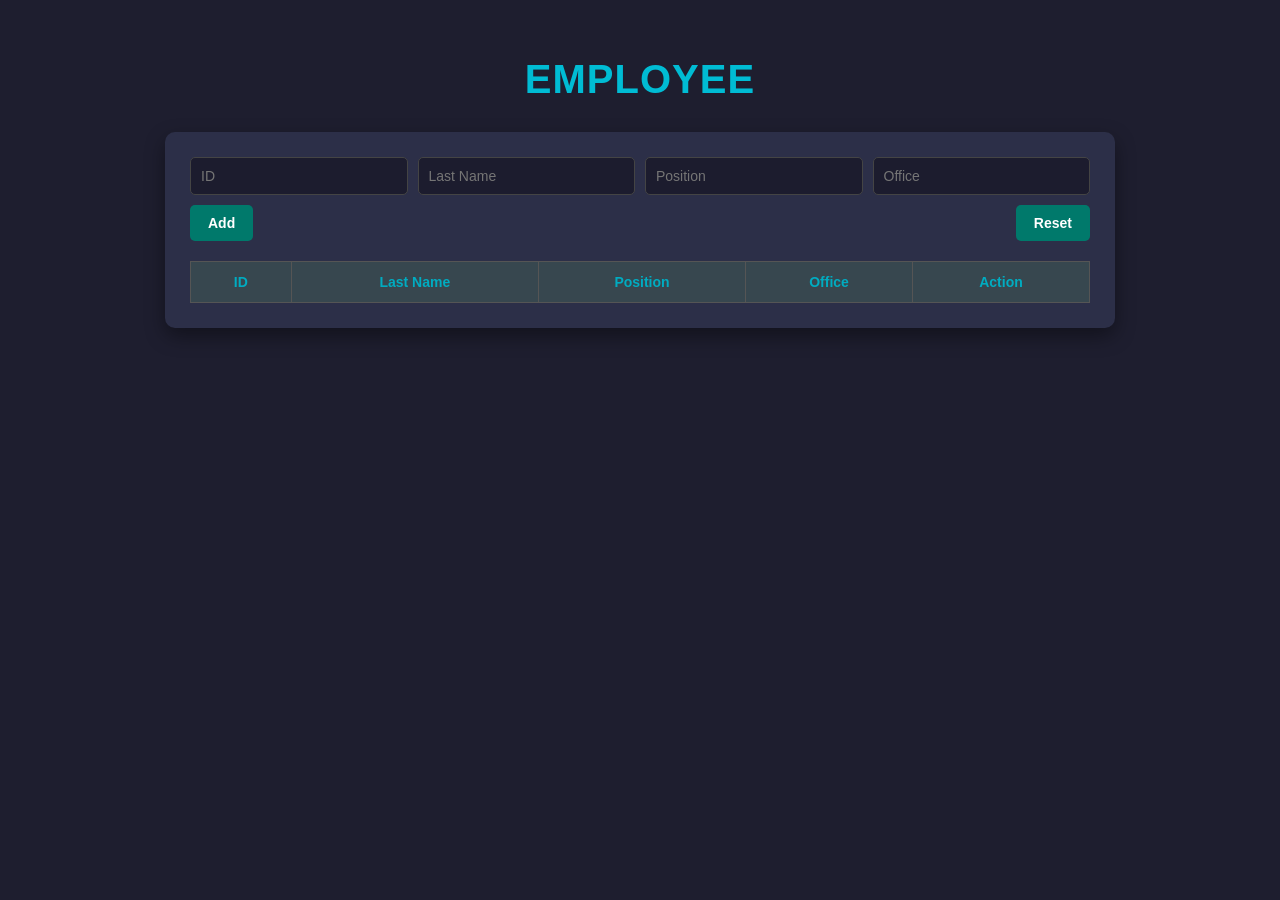
<file: bootstrap_demo/Add-employee.html>
<!DOCTYPE html>
<html lang="en">
<head>
  <meta charset="UTF-8" />
  <meta name="viewport" content="width=device-width, initial-scale=1.0"/>
  <title>Men's Employee Tracker</title>
  <style>
    body {
      font-family: 'Verdana', sans-serif;
      background-color: #1e1e2f;
      color: #e0e0e0;
      padding: 30px;
      margin: 0;
    }

    h1 {
      text-align: center;
      font-size: 2.5em;
      color: #00bcd4;
      margin-bottom: 30px;
      text-transform: uppercase;
      letter-spacing: 1px;
    }

    .container {
      max-width: 900px;
      margin: 0 auto;
      background-color: #2c2f48;
      padding: 25px;
      border-radius: 10px;
      box-shadow: 0 8px 20px rgba(0, 0, 0, 0.4);
    }

    .form-row {
      display: flex;
      flex-wrap: wrap;
      gap: 10px;
      margin-bottom: 20px;
    }

    .form-row input {
      flex: 1 1 20%;
      min-width: 160px;
      padding: 10px;
      font-size: 14px;
      border: 1px solid #444;
      border-radius: 5px;
      background-color: #1c1c2e;
      color: #fff;
    }

    .form-row button {
      background-color: #00796b;
      color: white;
      border: none;
      padding: 10px 18px;
      border-radius: 5px;
      cursor: pointer;
      font-weight: bold;
      font-size: 14px;
      transition: 0.3s ease;
    }

    .form-row button:hover {
      background-color: #004d40;
    }

    .reset-btn {
      background-color: #b71c1c;
      margin-left: auto;
    }

    table {
      width: 100%;
      border-collapse: collapse;
      margin-top: 20px;
      font-size: 14px;
    }

    thead {
      background-color: #37474f;
    }

    th, td {
      padding: 12px;
      text-align: center;
      border: 1px solid #555;
    }

    th {
      color: #00acc1;
    }

    tr:nth-child(even) {
      background-color: #2e3b4e;
    }

    tr:hover {
      background-color: #455a64;
    }

    .delete-btn {
      background-color: #d84315;
      color: white;
      border: none;
      padding: 6px 12px;
      border-radius: 4px;
      cursor: pointer;
    }

    .delete-btn:hover {
      background-color: #bf360c;
    }

    .message {
      text-align: center;
      font-weight: bold;
      margin-top: 10px;
      display: none;
    }

    .message.success {
      color: #4caf50;
    }

    .message.error {
      color: #f44336;
    }
  </style>
</head>
<body>

  <h1>Employee</h1>

  <div class="container">
    <div class="form-row">
      <input type="text" id="empId" placeholder="ID">
      <input type="text" id="lastName" placeholder="Last Name">
      <input type="text" id="position" placeholder="Position">
      <input type="text" id="office" placeholder="Office">
      <button onclick="addEmployee()">Add</button>
      <button class="reset-btn" onclick="resetTable()">Reset</button>
    </div>

    <div class="message" id="messageBox"></div>

    <table>
      <thead>
        <tr>
          <th>ID</th>
          <th>Last Name</th>
          <th>Position</th>
          <th>Office</th>
          <th>Action</th>
        </tr>
      </thead>
      <tbody id="employeeTable">
        <!-- Employee rows go here -->
      </tbody>
    </table>
  </div>

  <script>
    const maxRows = 15;

    function showMessage(msg, type = 'success') {
      const box = document.getElementById("messageBox");
      box.textContent = msg;
      box.className = `message ${type}`;
      box.style.display = 'block';
      setTimeout(() => box.style.display = 'none', 3000);
    }

    function addEmployee() {
      const id = document.getElementById("empId").value.trim();
      const lastName = document.getElementById("lastName").value.trim();
      const position = document.getElementById("position").value.trim();
      const office = document.getElementById("office").value.trim();
      const table = document.getElementById("employeeTable");

      if (!id || !lastName || !position || !office) {
        showMessage("Please fill in all fields.", "error");
        return;
      }

      if (table.rows.length >= maxRows) {
        showMessage("Maximum of 15 employees reached.", "error");
        return;
      }

      const row = document.createElement("tr");
      row.innerHTML = `
        <td>${id}</td>
        <td>${lastName}</td>
        <td>${position}</td>
        <td>${office}</td>
        <td><button class="delete-btn" onclick="deleteRow(this)">Delete</button></td>
      `;
      table.appendChild(row);

      document.getElementById("empId").value = "";
      document.getElementById("lastName").value = "";
      document.getElementById("position").value = "";
      document.getElementById("office").value = "";

      showMessage("Employee added successfully.");
    }

    function deleteRow(button) {
      const row = button.closest("tr");
      row.remove();
      showMessage("Employee deleted.", "success");
    }

    function resetTable() {
      const table = document.getElementById("employeeTable");
      table.innerHTML = "";
      showMessage("All employees cleared.", "success");
    }
  </script>

</body>
</html>
</file>
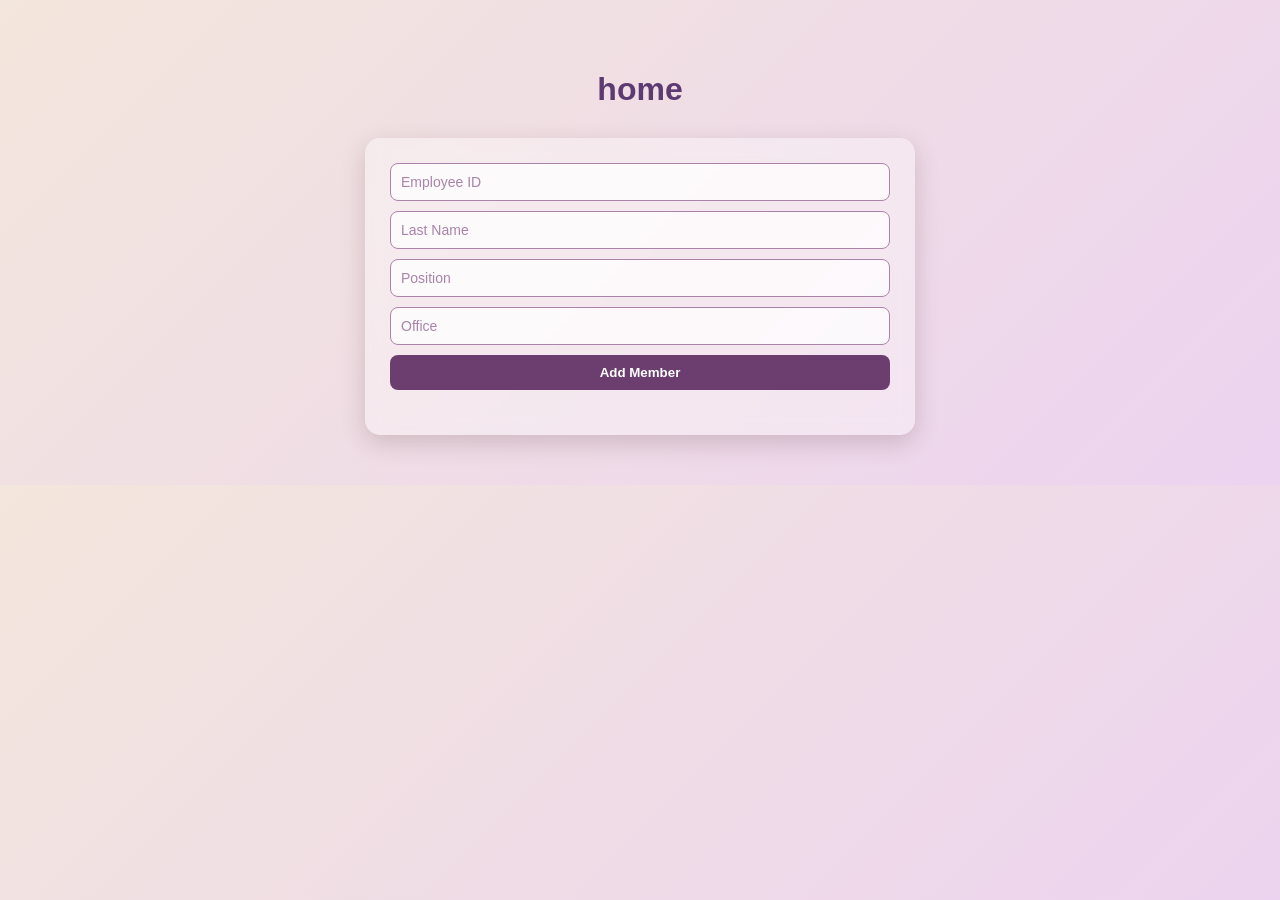
<file: bootstrap_demo/employee.html>
<!DOCTYPE html>
<html lang="en">
<head>
  <meta charset="UTF-8" />
  <meta name="viewport" content="width=device-width, initial-scale=1.0"/>
  <title>Vertical Glass Team List</title>
  <style>
    body {
      font-family: 'Segoe UI', sans-serif;
      background: linear-gradient(135deg, #f3e6dc, #ecd3f0);
      margin: 0;
      padding: 50px 20px;
      color: #4b2e2e; /* dark brown text */
    }

    h1 {
      text-align: center;
      color: #5d3a72; /* muted purple */
      margin-bottom: 30px;
      font-style: normal; /* no italics */
      font-weight: 700;
    }

    .container {
      max-width: 500px;
      margin: auto;
      background: rgba(255, 255, 255, 0.35);
      backdrop-filter: blur(10px);
      border-radius: 15px;
      padding: 25px;
      box-shadow: 0 8px 24px rgba(75, 46, 46, 0.2);
    }

    .form-group {
      display: flex;
      flex-direction: column;
      gap: 10px;
      margin-bottom: 20px;
    }

    .form-group input {
      padding: 10px;
      border: 1px solid #a983a8; /* light purple/brown border */
      border-radius: 8px;
      background-color: rgba(255, 255, 255, 0.75);
      font-size: 14px;
      color: #4b2e2e;
      font-style: normal;
    }

    .form-group input::placeholder {
      color: #a983a8;
      font-style: normal;
    }

    .form-group button {
      background-color: #6b3e6f; /* purple */
      color: white;
      padding: 10px;
      border: none;
      border-radius: 8px;
      font-weight: bold;
      cursor: pointer;
      transition: background-color 0.3s;
      font-style: normal;
    }

    .form-group button:hover {
      background-color: #4a2850; /* darker purple */
    }

    .employee-box {
      background: rgba(255, 255, 255, 0.45);
      backdrop-filter: blur(6px);
      border-radius: 10px;
      padding: 15px 20px;
      margin-bottom: 15px;
      box-shadow: 0 2px 10px rgba(75, 46, 46, 0.07);
      color: #4b2e2e;
      font-style: normal;
    }

    .employee-box p {
      margin: 6px 0;
      font-style: normal;
    }

    .delete-btn {
      background-color: #a64b4b; /* brown-red */
      color: white;
      border: none;
      padding: 6px 12px;
      border-radius: 6px;
      cursor: pointer;
      margin-top: 10px;
      font-style: normal;
      font-weight: 600;
      transition: background-color 0.3s;
    }

    .delete-btn:hover {
      background-color: #732f2f;
    }
  </style>
</head>
<body>

  <h1>home</h1>

  <div class="container">
    <div class="form-group">
      <input type="text" id="empId" placeholder="Employee ID" />
      <input type="text" id="lastName" placeholder="Last Name" />
      <input type="text" id="position" placeholder="Position" />
      <input type="text" id="office" placeholder="Office" />
      <button onclick="addEmployee()">Add Member</button>
    </div>

    <div id="employeeList">
      <!-- Employee boxes appear here vertically -->
    </div>
  </div>

  <script>
    document.addEventListener("DOMContentLoaded", loadEmployees);

    function addEmployee() {
      const empId = document.getElementById("empId").value.trim();
      const lastName = document.getElementById("lastName").value.trim();
      const position = document.getElementById("position").value.trim();
      const office = document.getElementById("office").value.trim();

      if (!empId || !lastName || !position || !office) {
        alert("Please fill all fields.");
        return;
      }

      const employee = { empId, lastName, position, office };
      const employees = JSON.parse(localStorage.getItem("teamListGlass")) || [];
      employees.push(employee);
      localStorage.setItem("teamListGlass", JSON.stringify(employees));

      clearForm();
      loadEmployees();
    }

    function loadEmployees() {
      const employees = JSON.parse(localStorage.getItem("teamListGlass")) || [];
      const container = document.getElementById("employeeList");
      container.innerHTML = "";

      employees.forEach((emp, index) => {
        const div = document.createElement("div");
        div.className = "employee-box";
        div.innerHTML = `
          <p><strong>ID:</strong> ${emp.empId}</p>
          <p><strong>Last Name:</strong> ${emp.lastName}</p>
          <p><strong>Position:</strong> ${emp.position}</p>
          <p><strong>Office:</strong> ${emp.office}</p>
          <button class="delete-btn" onclick="deleteEmployee(${index})">Delete</button>
        `;
        container.appendChild(div);
      });
    }

    function deleteEmployee(index) {
      const employees = JSON.parse(localStorage.getItem("teamListGlass")) || [];
      employees.splice(index, 1);
      localStorage.setItem("teamListGlass", JSON.stringify(employees));
      loadEmployees();
    }

    function clearForm() {
      document.getElementById("empId").value = "";
      document.getElementById("lastName").value = "";
      document.getElementById("position").value = "";
      document.getElementById("office").value = "";
    }
  </script>

</body>
</html>
</file>
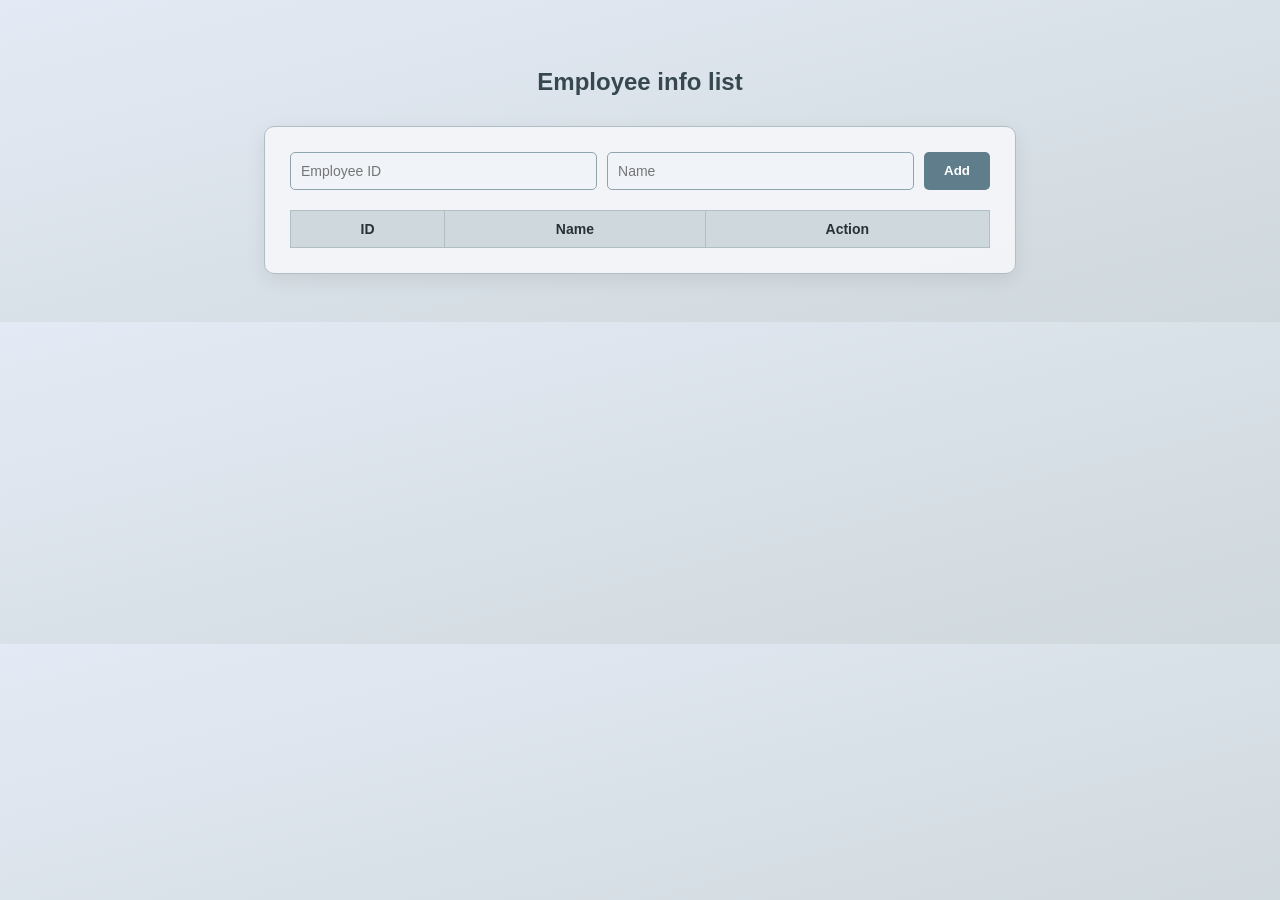
<file: bootstrap_demo/home info list.html>
<!DOCTYPE html>
<html lang="en">
<head>
  <meta charset="UTF-8" />
  <meta name="viewport" content="width=device-width, initial-scale=1.0"/>
  <title>Employee Table - Max 10 Rows</title>
  <style>
    body {
      font-family: 'Segoe UI', sans-serif;
      background: linear-gradient(to bottom right, #e3eaf5, #cfd8dc);
      padding: 40px 20px;
      color: #263238;
    }

    h2 {
      text-align: center;
      color: #37474f;
      margin-bottom: 30px;
    }

    .container {
      max-width: 700px;
      margin: auto;
      background: rgba(245, 247, 250, 0.9);
      padding: 25px;
      border-radius: 10px;
      box-shadow: 0 6px 20px rgba(0, 0, 0, 0.08);
      border: 1px solid #b0bec5;
    }

    .form-group {
      display: flex;
      gap: 10px;
      margin-bottom: 15px;
    }

    .form-group input {
      flex: 1;
      padding: 10px;
      border: 1px solid #90a4ae;
      border-radius: 5px;
      background-color: #f0f4f8;
      font-size: 14px;
    }

    .form-group button {
      padding: 10px 20px;
      background-color: #607d8b;
      color: white;
      border: none;
      border-radius: 5px;
      cursor: pointer;
      font-weight: bold;
      transition: background 0.3s;
    }

    .form-group button:hover {
      background-color: #455a64;
    }

    table {
      width: 100%;
      border-collapse: collapse;
      font-size: 14px;
      margin-top: 20px;
      background-color: #eceff1;
    }

    th, td {
      padding: 10px;
      text-align: center;
      border: 1px solid #b0bec5;
    }

    th {
      background-color: #cfd8dc;
      color: #263238;
    }

    tr:nth-child(even) {
      background-color: #f5f5f5;
    }

    .delete-btn {
      background-color: #d32f2f;
      color: white;
      border: none;
      padding: 6px 12px;
      border-radius: 4px;
      cursor: pointer;
      font-size: 13px;
    }

    .delete-btn:hover {
      background-color: #b71c1c;
    }

    .row-limit-warning {
      text-align: center;
      color: #c62828;
      font-weight: bold;
      margin-top: 10px;
      display: none;
    }
  </style>
</head>
<body>

  <h2>Employee info list</h2>

  <div class="container">
    <div class="form-group">
      <input type="text" id="empId" placeholder="Employee ID">
      <input type="text" id="empName" placeholder="Name">
      <button onclick="addEmployee()">Add</button>
    </div>

    <div class="row-limit-warning" id="limitWarning">Maximum of 10 rows reached!</div>

    <table>
      <thead>
        <tr>
          <th>ID</th>
          <th>Name</th>
          <th>Action</th>
        </tr>
      </thead>
      <tbody id="employeeTable">
        <!-- Rows will be added here -->
      </tbody>
    </table>
  </div>

  <script>
    function addEmployee() {
      const tableBody = document.getElementById("employeeTable");
      const rowCount = tableBody.rows.length;

      if (rowCount >= 10) {
        document.getElementById("limitWarning").style.display = "block";
        return;
      }

      const empId = document.getElementById("empId").value.trim();
      const empName = document.getElementById("empName").value.trim();

      if (!empId || !empName) {
        alert("Please fill in both fields.");
        return;
      }

      const row = document.createElement("tr");
      row.innerHTML = `
        <td>${empId}</td>
        <td>${empName}</td>
        <td><button class="delete-btn" onclick="deleteRow(this)">Delete</button></td>
      `;
      tableBody.appendChild(row);

      document.getElementById("empId").value = "";
      document.getElementById("empName").value = "";
      document.getElementById("limitWarning").style.display = "none";
    }

    function deleteRow(button) {
      const row = button.closest("tr");
      row.remove();

      const rowCount = document.getElementById("employeeTable").rows.length;
      if (rowCount < 10) {
        document.getElementById("limitWarning").style.display = "none";
      }
    }
  </script>

</body>
</html>
</file>
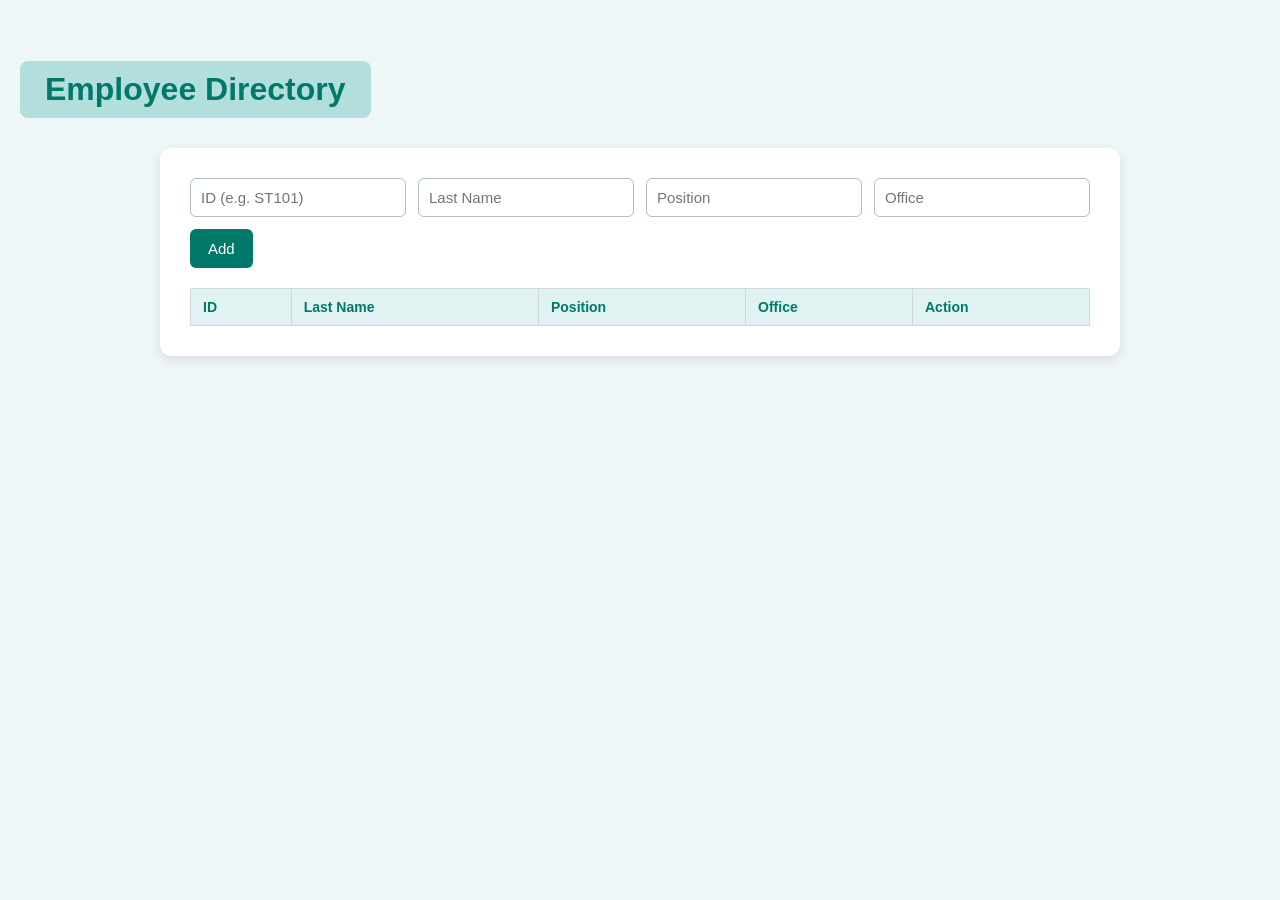
<file: dwendle/employeeeeee_folder/add.html>
<!DOCTYPE html>
<html lang="en">
<head>
  <meta charset="UTF-8" />
  <meta name="viewport" content="width=device-width, initial-scale=1.0"/>
  <title>Employee Directory</title>
  <style>
    body {
      font-family: 'Poppins', sans-serif;
      background: #eef6f8;
      margin: 0;
      padding: 40px 20px;
      color: #333;
    }

    h1 {
      text-align: center;
      color: #00796b;
      margin-bottom: 30px;
      background: #b2dfdb;
      display: inline-block;
      padding: 10px 25px;
      border-radius: 8px;
    }

    .container {
      max-width: 900px;
      background: #fff;
      margin: auto;
      padding: 30px;
      border-radius: 12px;
      box-shadow: 0 4px 12px rgba(0,0,0,0.1);
    }

    .form-group {
      display: flex;
      flex-wrap: wrap;
      gap: 12px;
      margin-bottom: 20px;
    }

    .form-group input {
      flex: 1 1 20%;
      min-width: 150px;
      padding: 10px;
      font-size: 15px;
      border: 1px solid #b0bec5;
      border-radius: 6px;
      outline-color: #26a69a;
    }

    .form-group button {
      background: #00796b;
      color: #fff;
      border: none;
      padding: 11px 18px;
      font-size: 15px;
      border-radius: 6px;
      cursor: pointer;
      transition: background 0.3s ease;
    }

    .form-group button:hover {
      background: #004d40;
    }

    table {
      width: 100%;
      border-collapse: collapse;
      margin-top: 20px;
      font-size: 14px;
    }

    th, td {
      border: 1px solid #cfd8dc;
      padding: 10px 12px;
      text-align: left;
    }

    th {
      background: #e0f2f1;
      color: #00796b;
    }

    tr:nth-child(even) {
      background: #f1f8e9;
    }

    .delete-btn {
      background: #e53935;
      color: #fff;
      border: none;
      padding: 6px 12px;
      border-radius: 4px;
      cursor: pointer;
      font-size: 13px;
      transition: background 0.3s ease;
    }

    .delete-btn:hover {
      background: #b71c1c;
    }

    @media (max-width: 700px) {
      .form-group {
        flex-direction: column;
      }

      .form-group input,
      .form-group button {
        width: 100%;
      }
    }
  </style>
</head>
<body>

  <h1>Employee Directory</h1>

  <div class="container">
    <div class="form-group">
      <input type="text" id="empId" placeholder="ID (e.g. ST101)" />
      <input type="text" id="lastName" placeholder="Last Name" />
      <input type="text" id="position" placeholder="Position" />
      <input type="text" id="office" placeholder="Office" />
      <button onclick="addEmployee()">Add</button>
    </div>

    <table>
      <thead>
        <tr>
          <th>ID</th>
          <th>Last Name</th>
          <th>Position</th>
          <th>Office</th>
          <th>Action</th>
        </tr>
      </thead>
      <tbody id="employeeList">
        <!-- Employee rows appear here -->
      </tbody>
    </table>
  </div>

  <script>
    function addEmployee() {
      const empId = document.getElementById("empId").value.trim();
      const lastName = document.getElementById("lastName").value.trim();
      const position = document.getElementById("position").value.trim();
      const office = document.getElementById("office").value.trim();

      if (!empId || !lastName || !position || !office) {
        alert("Please fill in all fields.");
        return;
      }

      const table = document.getElementById("employeeList");
      const row = document.createElement("tr");

      row.innerHTML = `
        <td>${empId}</td>
        <td>${lastName}</td>
        <td>${position}</td>
        <td>${office}</td>
        <td><button class="delete-btn" onclick="deleteRow(this)">Delete</button></td>
      `;

      table.appendChild(row);

      document.getElementById("empId").value = "";
      document.getElementById("lastName").value = "";
      document.getElementById("position").value = "";
      document.getElementById("office").value = "";
    }

    function deleteRow(button) {
      const row = button.closest("tr");
      row.remove();
    }
  </script>
</body>
</html>
</file>
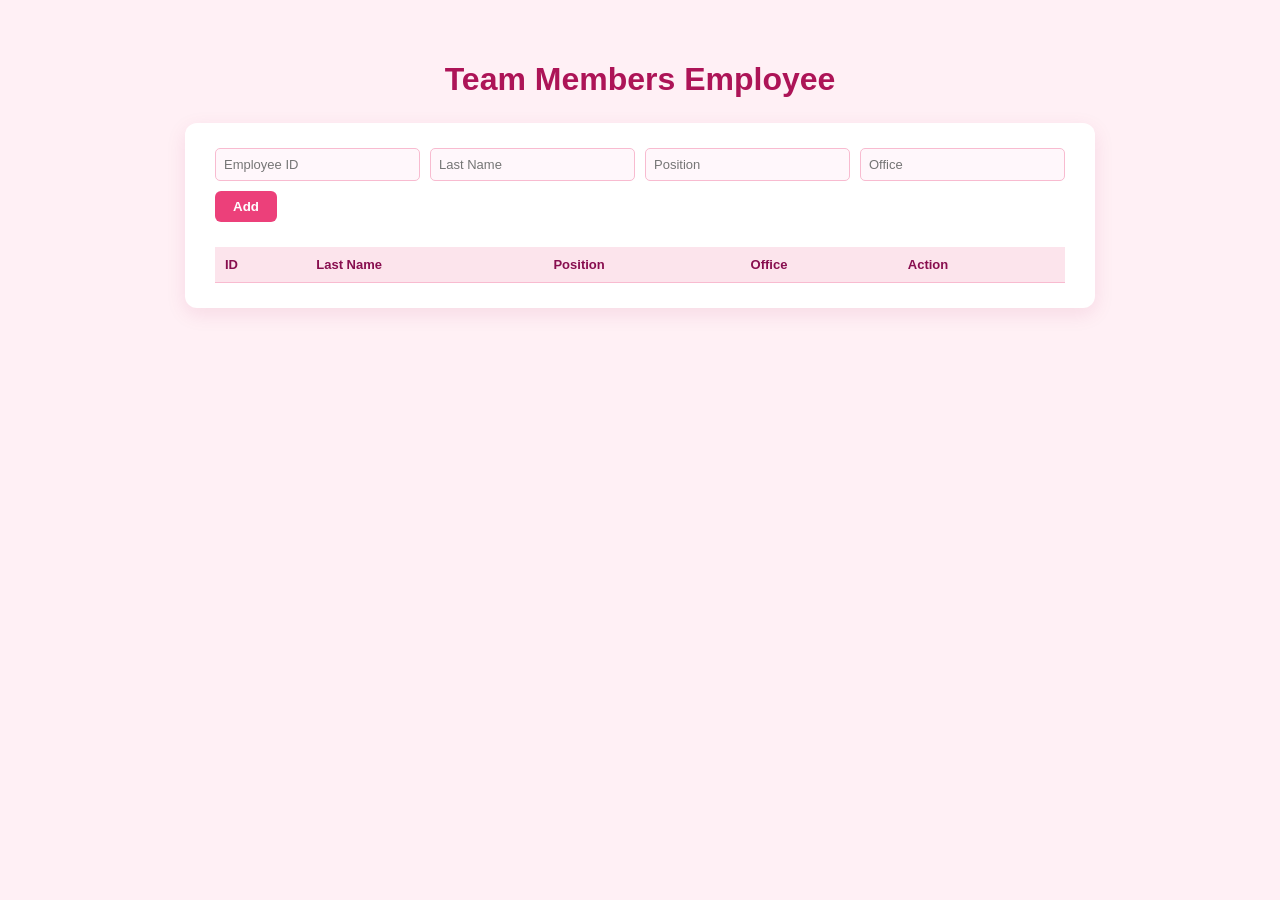
<file: dwendle/employeeeeee_folder/list.html>
<!DOCTYPE html>
<html lang="en">
<head>
  <meta charset="UTF-8" />
  <meta name="viewport" content="width=device-width, initial-scale=1.0"/>
  <title>Team Members</title>
  <style>
    body {
      font-family: 'Segoe UI', sans-serif;
      background-color: #fff0f5;
      margin: 0;
      padding: 40px 20px;
      color: #6a1b9a;
    }

    h1 {
      text-align: center;
      color: #ad1457;
      margin-bottom: 25px;
    }

    .container {
      max-width: 850px;
      margin: auto;
      background-color: #ffffff;
      padding: 25px 30px;
      border-radius: 12px;
      box-shadow: 0 6px 20px rgba(173, 20, 87, 0.1);
    }

    .form-area {
      display: flex;
      flex-direction: column;
      gap: 10px;
      margin-bottom: 25px;
    }

    .input-group {
      display: flex;
      flex-wrap: wrap;
      gap: 10px;
    }

    .input-group input {
      flex: 1 1 20%;
      padding: 8px;
      font-size: 13px;
      border: 1px solid #f8bbd0;
      border-radius: 5px;
      background-color: #fff7fb;
    }

    .input-group button {
      background-color: #ec407a;
      color: white;
      border: none;
      padding: 8px 18px;
      border-radius: 6px;
      font-weight: 600;
      cursor: pointer;
      transition: background 0.3s;
    }

    .input-group button:hover {
      background-color: #d81b60;
    }

    table {
      width: 100%;
      border-collapse: collapse;
      font-size: 13px;
    }

    th, td {
      padding: 10px;
      text-align: left;
      border-bottom: 1px solid #f8bbd0;
    }

    th {
      background-color: #fce4ec;
      color: #880e4f;
    }

    tr:nth-child(even) {
      background-color: #fff7fb;
    }

    .delete-btn {
      background-color: #f06292;
      border: none;
      color: white;
      padding: 6px 12px;
      border-radius: 4px;
      cursor: pointer;
      font-size: 12px;
      transition: background 0.3s;
    }

    .delete-btn:hover {
      background-color: #c2185b;
    }

    @media (max-width: 600px) {
      .input-group {
        flex-direction: column;
      }

      .input-group button {
        width: 100%;
      }
    }
  </style>
</head>
<body>

  <h1>Team Members Employee</h1>

  <div class="container">
    <!-- FORM TOP -->
    <div class="form-area">
      <div class="input-group">
        <input type="text" id="empId" placeholder="Employee ID" />
        <input type="text" id="lastName" placeholder="Last Name" />
        <input type="text" id="position" placeholder="Position" />
        <input type="text" id="office" placeholder="Office" />
        <button onclick="addEmployee()">Add</button>
      </div>
    </div>

    <!-- TABLE BELOW -->
    <table>
      <thead>
        <tr>
          <th>ID</th>
          <th>Last Name</th>
          <th>Position</th>
          <th>Office</th>
          <th>Action</th>
        </tr>
      </thead>
      <tbody id="employeeTable">
        <!-- Rows appear here -->
      </tbody>
    </table>
  </div>

  <script>
    document.addEventListener("DOMContentLoaded", loadEmployees);

    function addEmployee() {
      const empId = document.getElementById("empId").value.trim();
      const lastName = document.getElementById("lastName").value.trim();
      const position = document.getElementById("position").value.trim();
      const office = document.getElementById("office").value.trim();

      if (!empId || !lastName || !position || !office) {
        alert("Please fill out all fields.");
        return;
      }

      const employee = { empId, lastName, position, office };
      const employees = JSON.parse(localStorage.getItem("teamList")) || [];
      employees.push(employee);
      localStorage.setItem("teamList", JSON.stringify(employees));

      loadEmployees();
      document.getElementById("empId").value = "";
      document.getElementById("lastName").value = "";
      document.getElementById("position").value = "";
      document.getElementById("office").value = "";
    }

    function loadEmployees() {
      const employees = JSON.parse(localStorage.getItem("teamList")) || [];
      const tbody = document.getElementById("employeeTable");
      tbody.innerHTML = "";

      employees.forEach((emp, index) => {
        const row = document.createElement("tr");
        row.innerHTML = `
          <td>${emp.empId}</td>
          <td>${emp.lastName}</td>
          <td>${emp.position}</td>
          <td>${emp.office}</td>
          <td><button class="delete-btn" onclick="deleteEmployee(${index})">Delete</button></td>
        `;
        tbody.appendChild(row);
      });
    }

    function deleteEmployee(index) {
      const employees = JSON.parse(localStorage.getItem("teamList")) || [];
      employees.splice(index, 1);
      localStorage.setItem("teamList", JSON.stringify(employees));
      loadEmployees();
    }
  </script>

</body>
</html>
</file>
